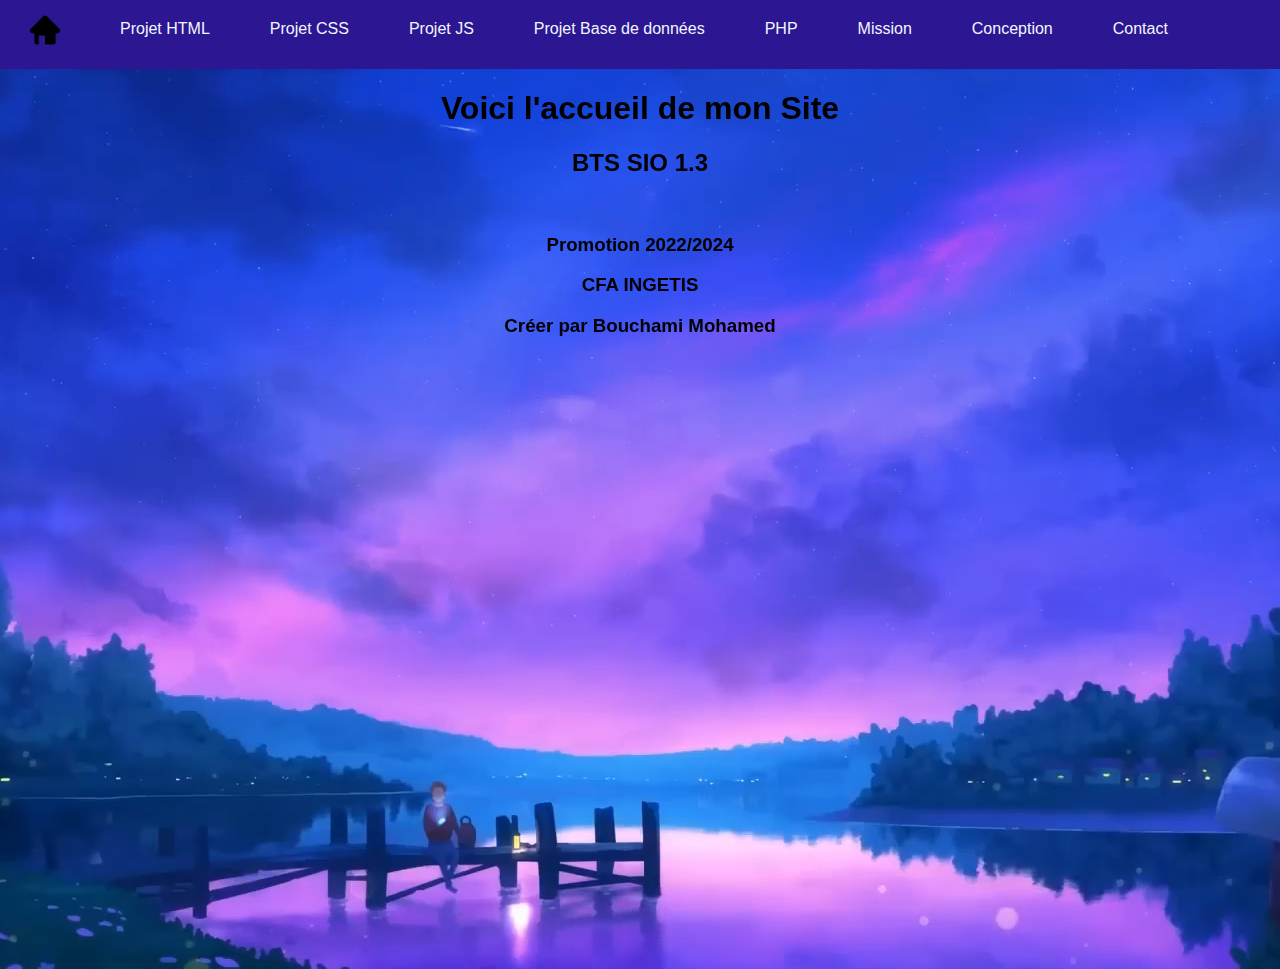
<file: index.html>
<!DOCTYPE html>
<html>
    <head>
        <title>Menu responsive déroulant HTML / CSS </title>
        <meta charset="utf-8">
        <meta name="viewport" content="width=device-width, initial-scale=1">
        <link rel="stylesheet" href="menu-deroulant-responsive.css">
    </head>
    <body>
        <nav>
            <ul>
            <li class="home"><a href="index.html" target="f2"><img src="maison.png" height="30px"></a></li>
            <label for="menu-mobile" class="menu-mobile">Menu</label>
            <input type="checkbox" id="menu-mobile" role="button">
                <li class="menu-html"><a href="#">Projet HTML</a>
                <ul class="submenu">
                    <li><a href="formulaire.html">Formulaire</a></li>
                    <li><a href="position.html">Position</a></li>
                    <li><a href="tuto.html">Tuto Html</a></li>
                    <li><a href="tuto2.html">Tuto CSS</a></li>
                    <li><a href="tableau1.html">Tableau 1</a></li>
                    <li><a href="tableau2.html">Tableau 2</a></li>
                </ul>
                </li>
                <li class="menu-css"><a href="#">Projet CSS</a>
                    <ul class="submenu">
                        <li><a href="projet1.html">Boite</a></li>
                        <li><a href="projet2.html">Menu avec des boutons</a></li>
                        <li><a href="site3.html">Projet div</a></li>
                        <li><a href="tp2/tp2.html">Projet div 2</a></li>
                        <li><a href="menu1.html">Rubrique</a></li>
                        <li><a href="sousmenu.html">Sous Menu</a></li>
                    </ul>
                </li>
                <li class="menu-js"><a href="#">Projet JS</a>
                    <ul class="submenu">
                        <li><a href="TP1.html">4 Exercices Simples en JAVASCRIPT</a></li>
                        <li><a href="tp2.html">Calculatrice en JS</a></li>
                        <li><a href="tp3.html">Relevé de note</a></li>
                        <li><a href="tp4.html">TP 4 Boutons</a></li>
                    </ul>
                </li>
                <li class="menu-js"><a href="#">Projet Base de données</a>
                    <ul class="submenu">
                        <li><a href="buttonbases.html">Projet Location</a></li>
                        <li><a href="rh.html">Projet  RH</a></li>
                        <li><a href="pays.html">Projet  Pays</a></li>
                        <li><a href="gestion.html">Projet  Gestion des Commandes</a></li>
                        <li><a href="exercice.html">Exercices Jointure </a></li>
                    </ul>
                </li>
                 <li class="menu-js"><a href="http://momophp.infinityfreeapp.com/">PHP</a>
                </li>
                <li class="menu-js"><a href="#">Mission</a>
                    <ul class="submenu">
                        <li><a href="cvmb.html">Cv</a></li>
                        <li><a href="#">Facture</a></li>
                        <li><a href="certif.html">Certification</a></li>
                        <li><a onclick="window.location.href='cmd.pdf'">CMD</a></li>
                    </ul>
                </li>
                <li class="menu-js"><a href="#"> Conception </a>
                    <ul class="submenu">
                        <li><a href="ville.html">MCD Agence immobilières</a></li>
                        <li><a href="livre.html">Bibliothèque emprunt</a></li>
                        <li><a href="piece.html">Achat Pièce</a></li>
                    </ul>
                </li>
                <li class="menu-js"><a href="#">Contact</a>
                    <ul class="submenu">
                        <li><a href="contact.html">Pour me contacter</a></li>
                        <li><a href="contact2.html">Mes COORDONNÉES</a></li>
                    </ul>
                </li>
                    
            </ul>
         </nav>
        <div class="bloc">
            <center>
                <h1>Voici l'accueil de mon Site</h1>
                <h2>BTS SIO 1.3</h2>
        
                <br>
                
                <h3>Promotion 2022/2024</h3>
                <h3> CFA INGETIS </h3>
                <h3>Créer par Bouchami Mohamed </h3>
        
                <br>
            </center>
            <video autoplay="autoplay" muted="" loop="infinite" src="video.mp4"></video>
        </div>
    </body>
</html>
</file>
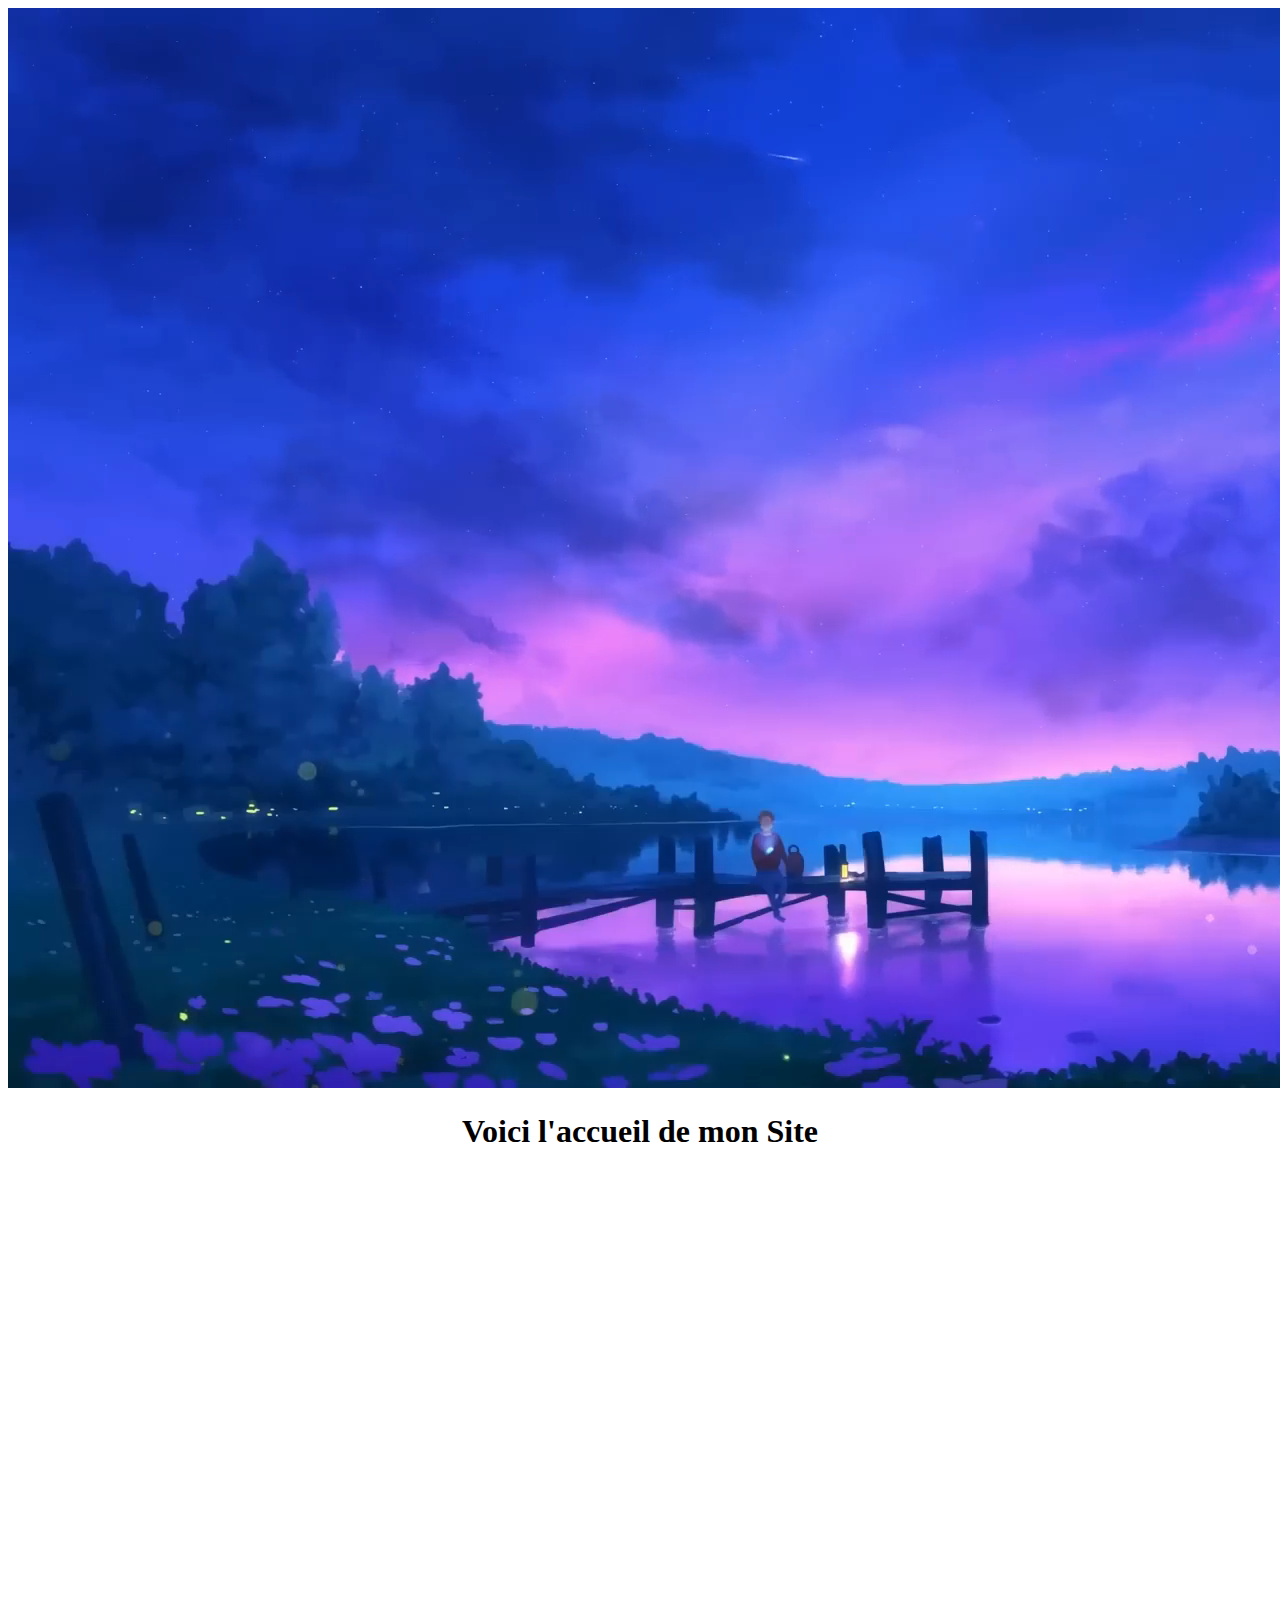
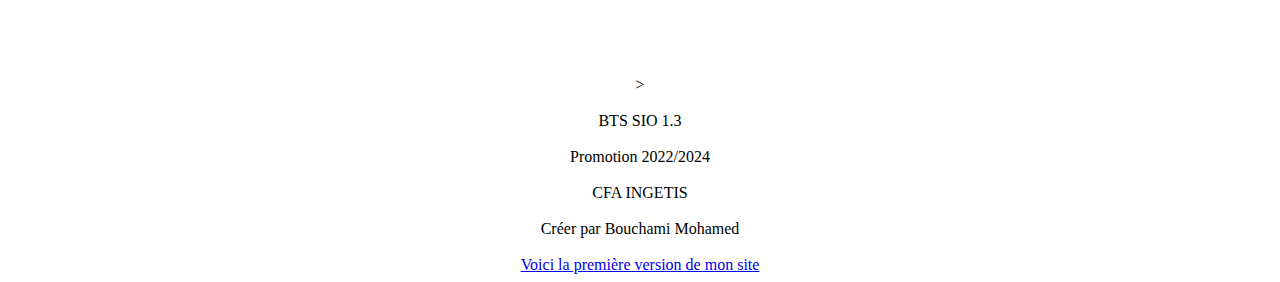
<file: acceuil.html>
<!DOCTYPE html>
<html >
<head>
	<meta charset="utf-8">
	<meta name="viewport" content="width=device-width, initial-scale=1">
	<title>Accueil</title>
</head>
<body>
	 <video autoplay="autoplay" muted="" loop="infinite" src="video.mp4"></video>
	<center>
		<h1>Voici l'accueil de mon Site</h1><br>          

		<br>
		<center><br><br>
<br><br><br><br><br><br><br><br>
<br><br><br><br><br><br><br><br><br><br><br><br>
<br><br><br><br>><br><br>

			<span style="color:white;"></span>BTS SIO 1.3<br><br>
Promotion 2022/2024<br><br>
CFA INGETIS<br><br>
Créer par Bouchami Mohamed <br><br>
<a href="https://momobcm.github.io/Mohamed-Bouchami-Site-/" target="_blank">Voici la première version de mon site</a></span>

</body>
</html>
</file>
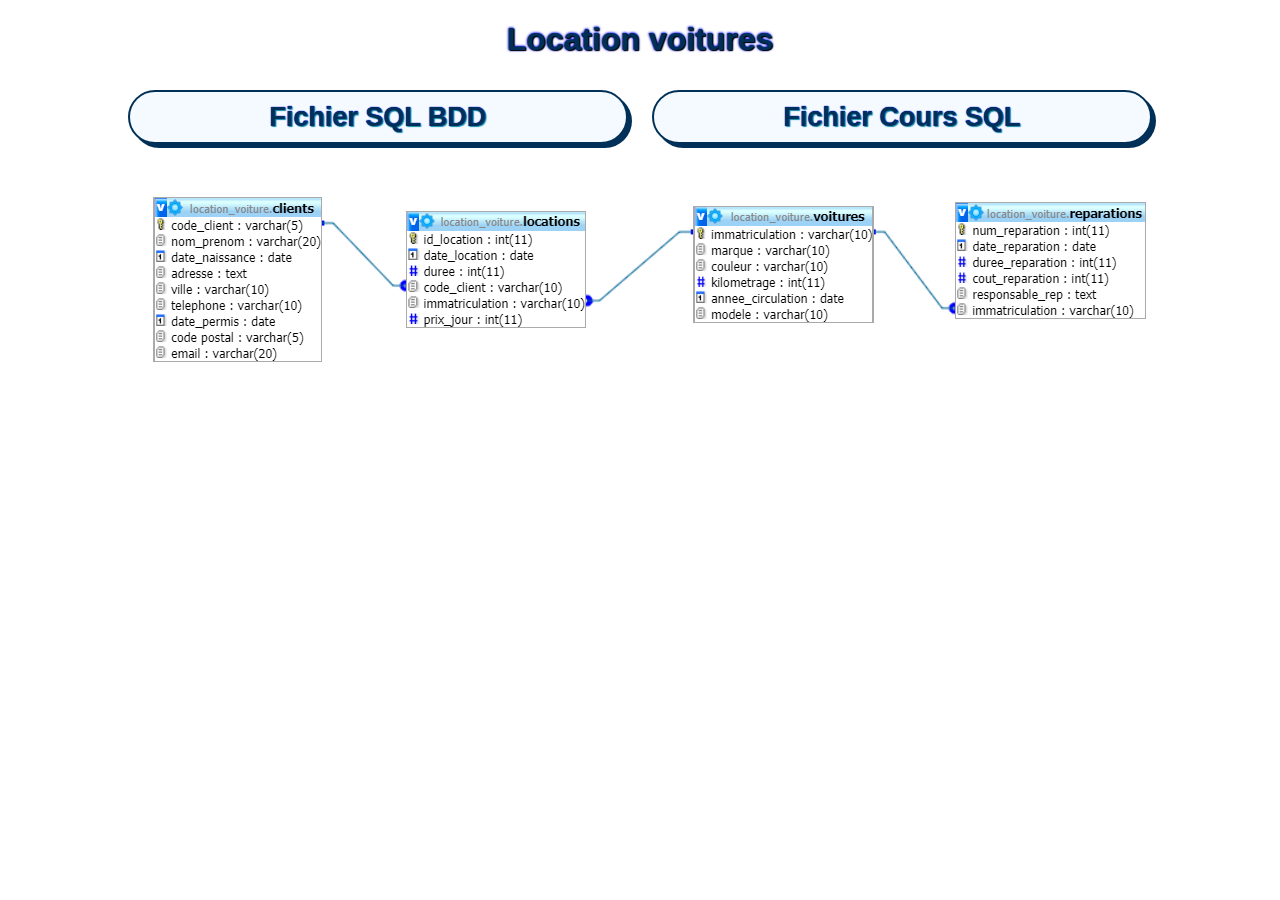
<file: buttonbases.html>
<!DOCTYPE html>
<html>
<head>
	<meta charset="utf-8">
	<meta name="viewport" content="width=device-width, initial-scale=1">
	<title></title>
    <link rel="stylesheet" type="text/css" href="tp4.css">


</head>
<body>

    <div class="container">
        <center>
            <h1> Location voitures</h1>
	<button onclick="window.location.href='location_voiture.SQL'">Fichier SQL BDD</button>
    <button onclick="window.location.href='bases.rtf'">Fichier Cours SQL</button>
    <img src="voiture.PNG">
</center>

</div>

</body>
</html>
</file>
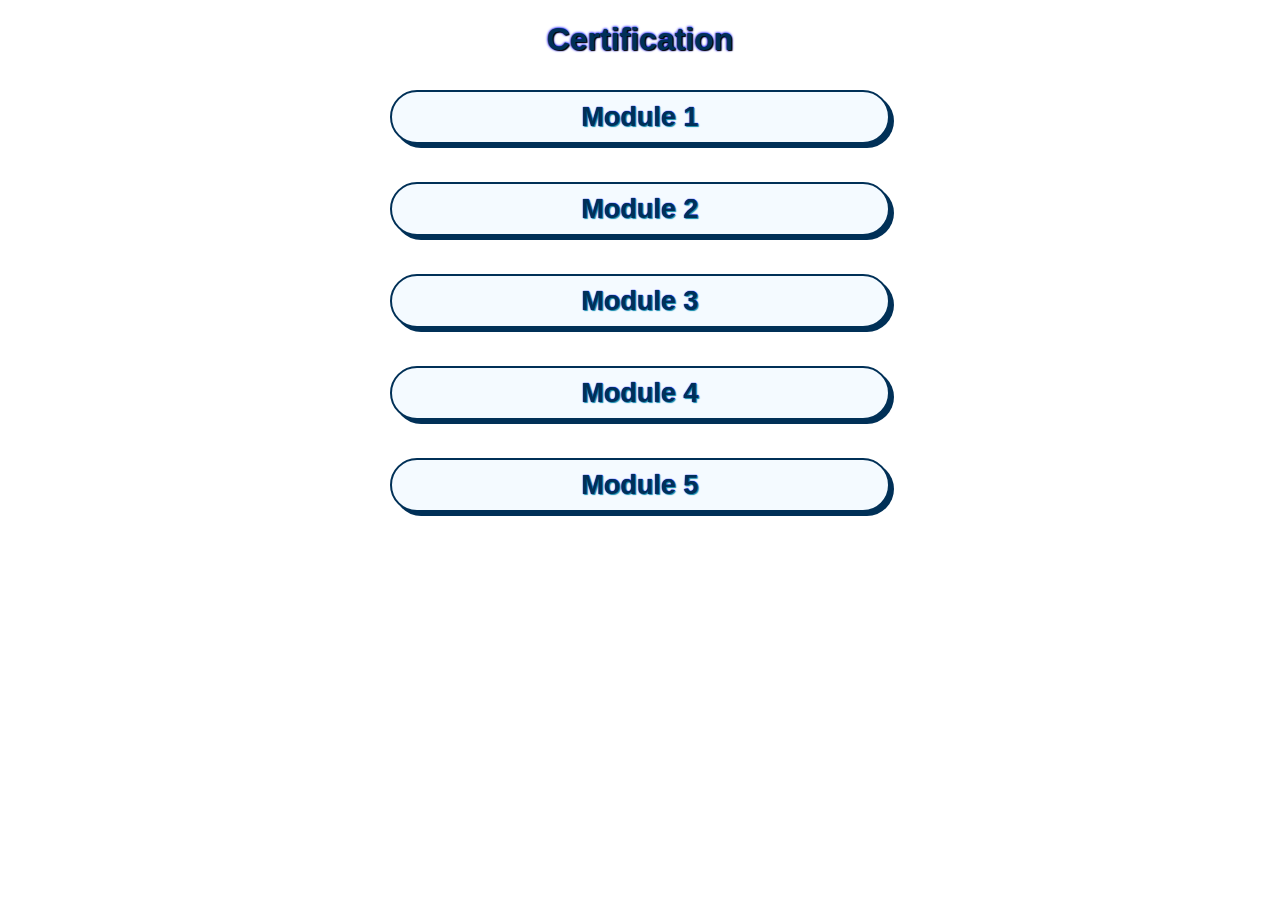
<file: certif.html>
<!DOCTYPE html>
<html>
<head>
	<meta charset="utf-8">
	<meta name="viewport" content="width=device-width, initial-scale=1">
	<title>Certification</title>
    <link rel="stylesheet" type="text/css" href="tp4.css">


</head>
<body>

    <div class="container">
        <center>
            <h1> Certification</h1>
<button onclick="window.location.href='Certificat_M1.pdf'">Module 1</button><br><br>
<button onclick="window.location.href='Certificat_M2.pdf'">Module 2</button><br><br>
<button onclick="window.location.href='Certificat_M3.pdf'">Module 3</button><br><br>
<button onclick="window.location.href='Certificat_M4.pdf'">Module 4</button><br><br>
<button onclick="window.location.href='Certificat_M5.pdf'">Module 5</button><br><br>

</center>

</div>

</body>
</html>
</file>
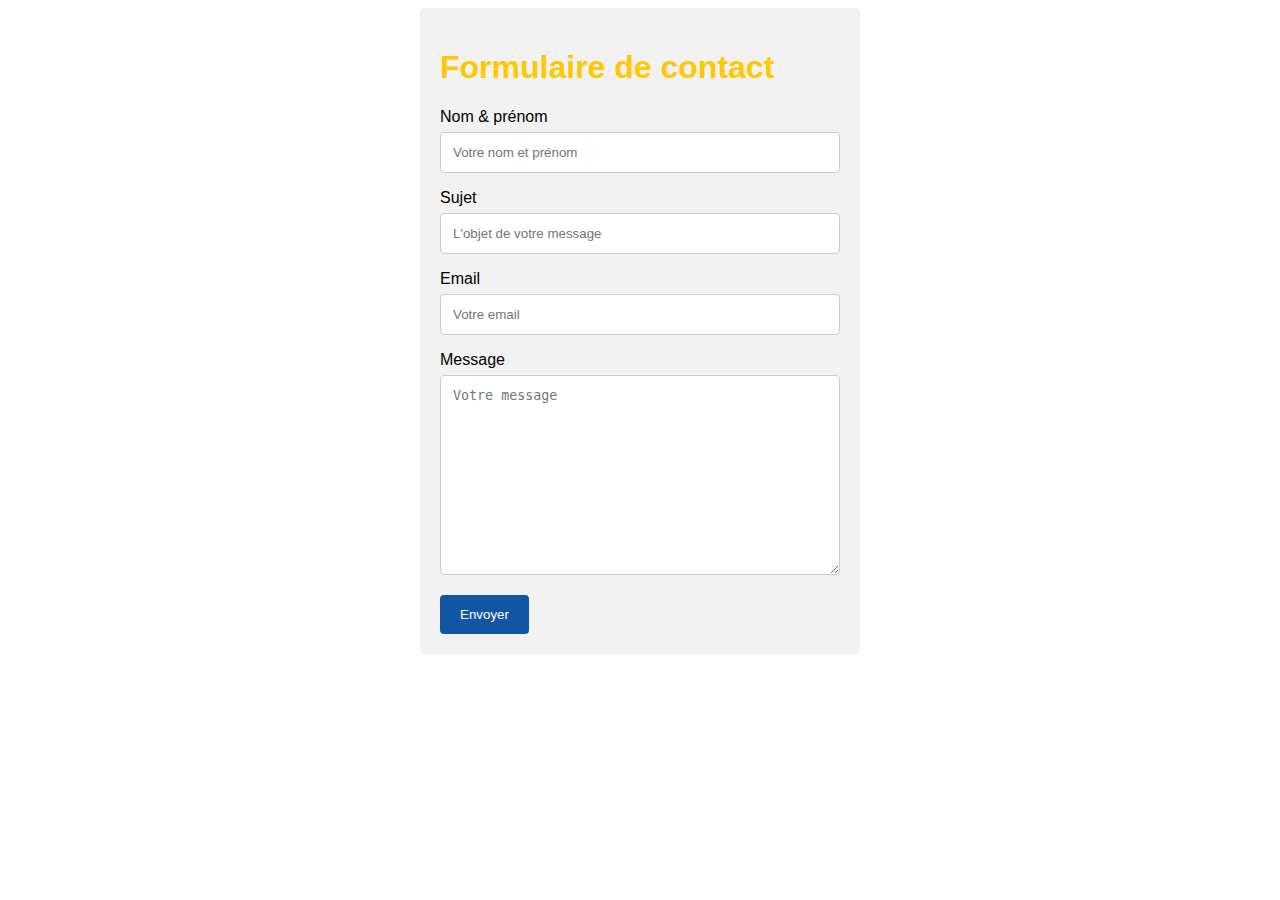
<file: contact.html>
<!DOCTYPE html>
<html >
<head>
	<meta charset="utf-8">
	<meta name="viewport" content="width=device-width, initial-scale=1">
    <link rel="stylesheet" href="contact.css">
	<title>Pour me contacter</title>
</head>
<body>
	<div class="container">
		<h1>Formulaire de contact</h1>
		<form action="/action_page.php">
		  <label for="fname">Nom & prénom</label>
		  <input type="text" id="fname" name="firstname" placeholder="Votre nom et prénom">
	  
		  <label for="sujet">Sujet</label>
		  <input type="text" id="sujet" name="sujet" placeholder="L'objet de votre message">
	  
		  <label for="emailAddress">Email</label>
		  <input id="emailAddress" type="email" name="email" placeholder="Votre email">
	  
	  
		  <label for="subject">Message</label>
		  <textarea id="subject" name="subject" placeholder="Votre message" style="height:200px"></textarea>
	  
		  <input type="submit" value="Envoyer">
		</form>
	  </div>

</body>
</html>
</file>
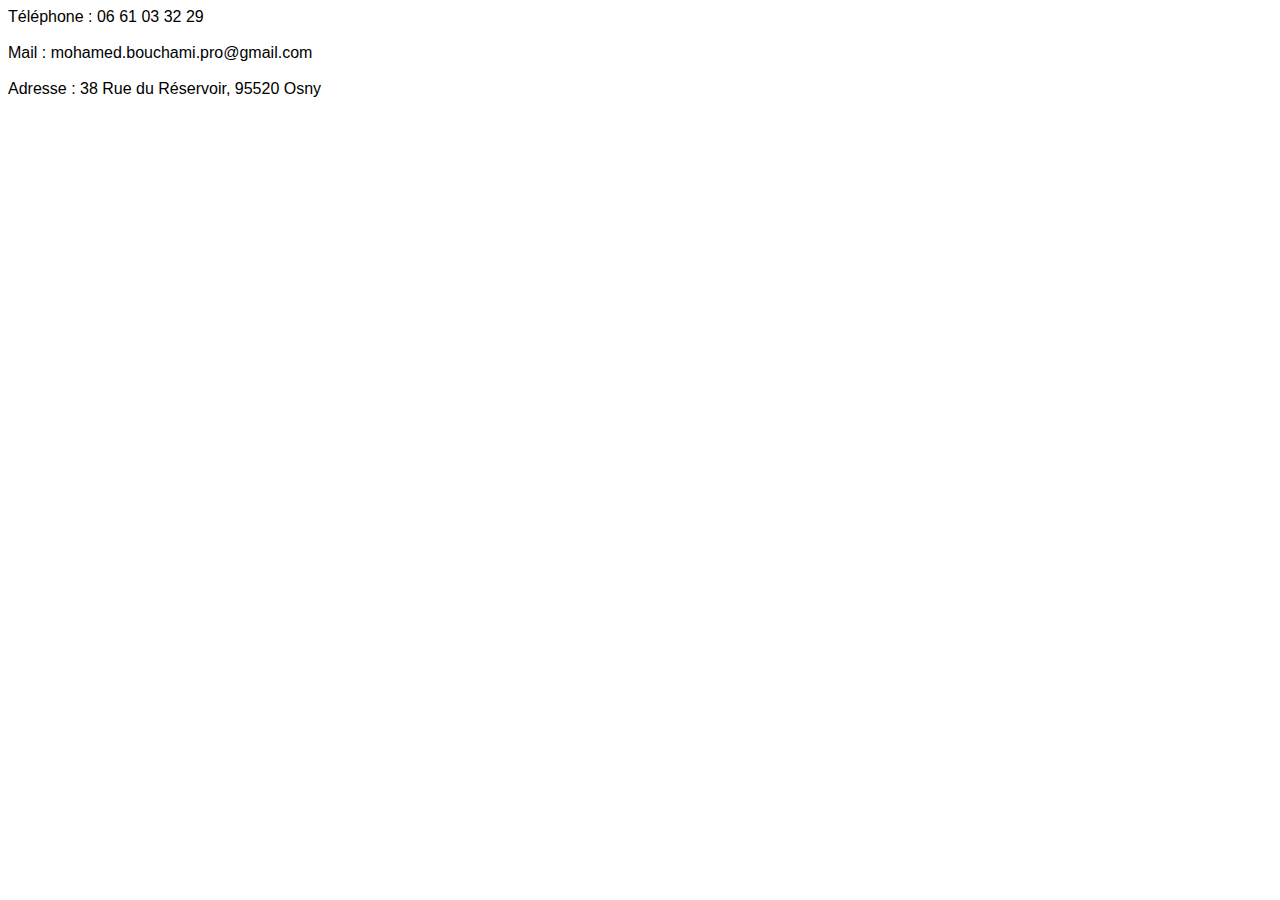
<file: contact2.html>
<!DOCTYPE html>
<html >
<head>
	<meta charset="utf-8">
	<meta name="viewport" content="width=device-width, initial-scale=1">
    <link rel="stylesheet" href="contact.css">
	<title>Pour me contacter</title>
</head>
<body>
Téléphone : 06 61 03 32 29 <br><br>
Mail : mohamed.bouchami.pro@gmail.com<br><br>
Adresse : 38 Rue du Réservoir, 95520 Osny<br><br>

</body>
</html>
</file>
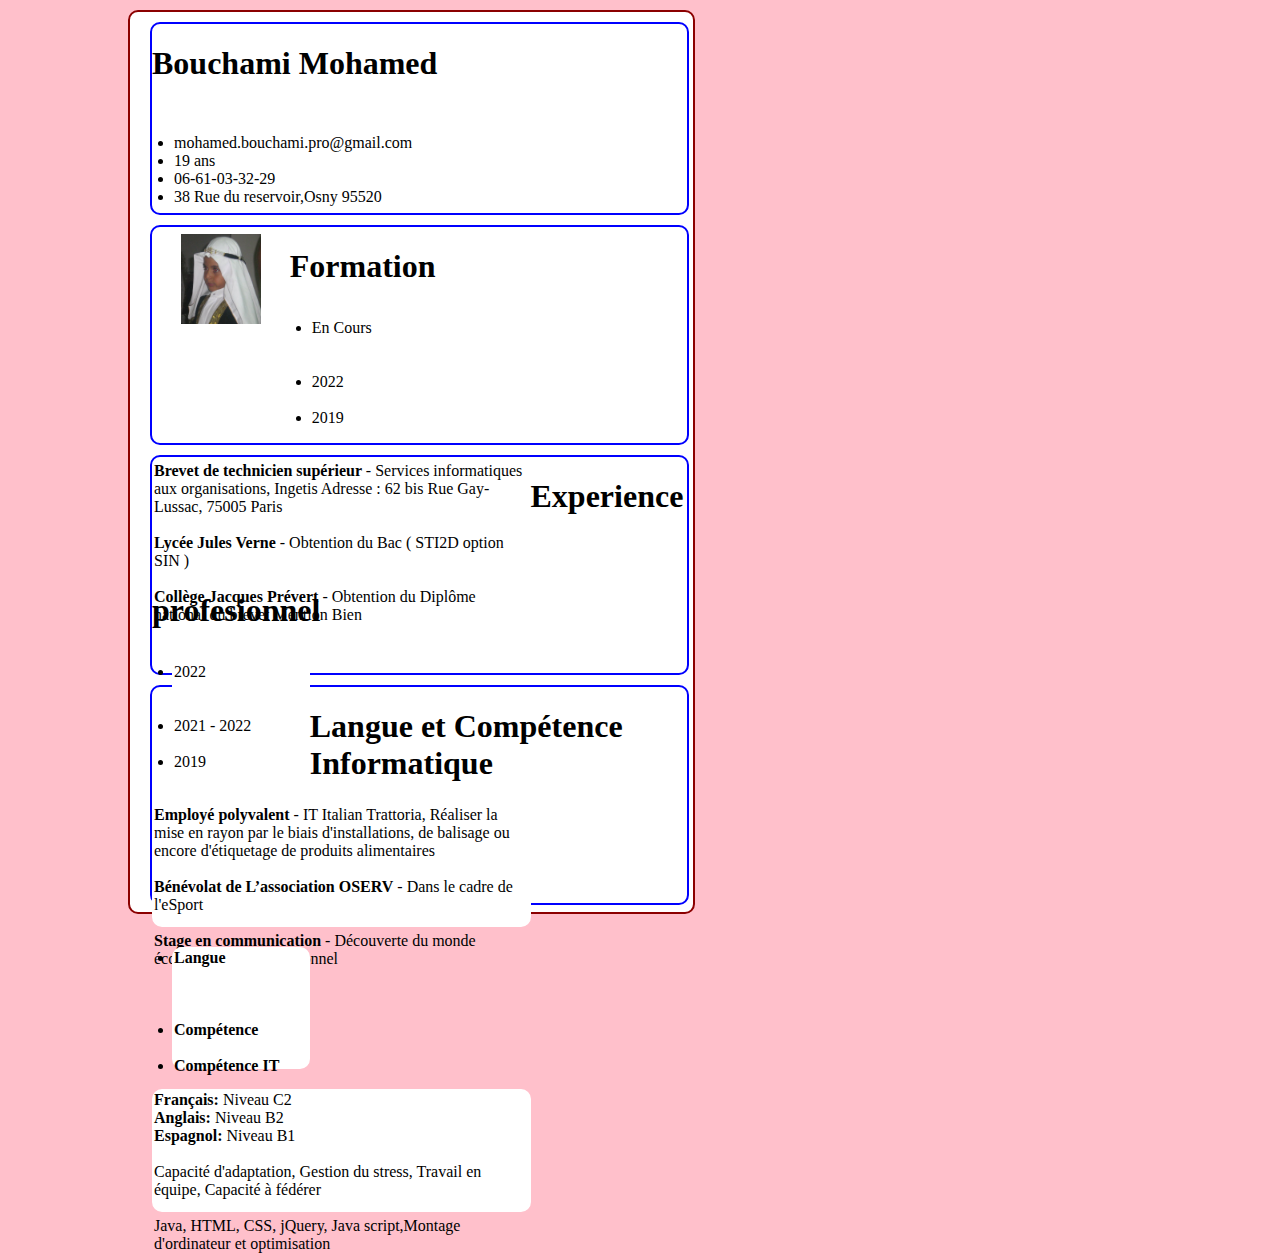
<file: cvmb.html>
<!DOCTYPE html>
<html>
<head>
	<meta charset="utf-8">
	<meta name="viewport" content="width=device-width, initial-scale=1">
	<title>cv</title>
	<link rel="stylesheet" type="text/css" href="style_cv.css">
</head>
<body>

<div class="a1">

	<div class="a2">
		<h1> Bouchami Mohamed </h1>
		<div class="a22">
			<br>
			<li>mohamed.bouchami.pro@gmail.com</li>
			<li>19 ans </li>
			<li>06-61-03-32-29</li>
			<li>38 Rue du reservoir,Osny 95520</li>

		</div>
		<div class="a222">
			<center> <img src="momo.jpg" width="80px" height="90px">

		</div>
		
	</div>

	<div class="a3">
		<h1> Formation </h1>
		<div class="a33">

			<li>En Cours</li>
			<br><br>
			<li>2022 </li>
			<br>
			<li>2019</li>

		</div>
		<div class="a333">
			<strong>Brevet de technicien supérieur </strong>- Services informatiques aux organisations, Ingetis Adresse : 62 bis Rue Gay-Lussac, 75005 Paris <br><br>
			<strong>Lycée Jules Verne</strong> -
			 Obtention du Bac ( STI2D option SIN )<br><br>
			 <strong>Collège Jacques Prévert</strong> -
			  Obtention du Diplôme national du brevet Mention Bien


		</div>
		
	</div>

	<div class="a4">
		<h1> Experience profesionnel </h1>
		<div class="a44">

			<li>2022</li>
			<br><br>
			<li>2021 - 2022 </li>
			<br>
			<li>2019</li>

		</div>
		<div class="a444">
			<strong>Employé polyvalent </strong>-  IT Italian Trattoria, Réaliser la mise en rayon par le biais d'installations, de balisage ou encore d'étiquetage de produits alimentaires <br><br>
			<strong>Bénévolat de L’association OSERV</strong> -
			 Dans le cadre de l'eSport<br><br>
			 <strong>Stage en communication</strong> -
			  Découverte du monde économique et professionnel


		</div>
		
	</div>

	<div class="a5">
		<h1> Langue et Compétence Informatique </h1>
		<div class="a55">

			<strong><li>Langue</li>
			<br><br><br>
			<li>Compétence </li>
			<br>
			<li>Compétence IT</li></strong>

		</div>
		<div class="a555">
			<strong>Français:</strong> Niveau C2<br>
			<strong>Anglais:</strong> Niveau B2<br>
			<strong>Espagnol:</strong> Niveau B1

			<br><br>
			Capacité d'adaptation, Gestion du stress, Travail en équipe, Capacité à fédérer
			<br><br>
			 Java, HTML, CSS, jQuery, Java script,Montage d'ordinateur et optimisation



		</div>
		
	</div>

</div>

</body>
</html>
</file>
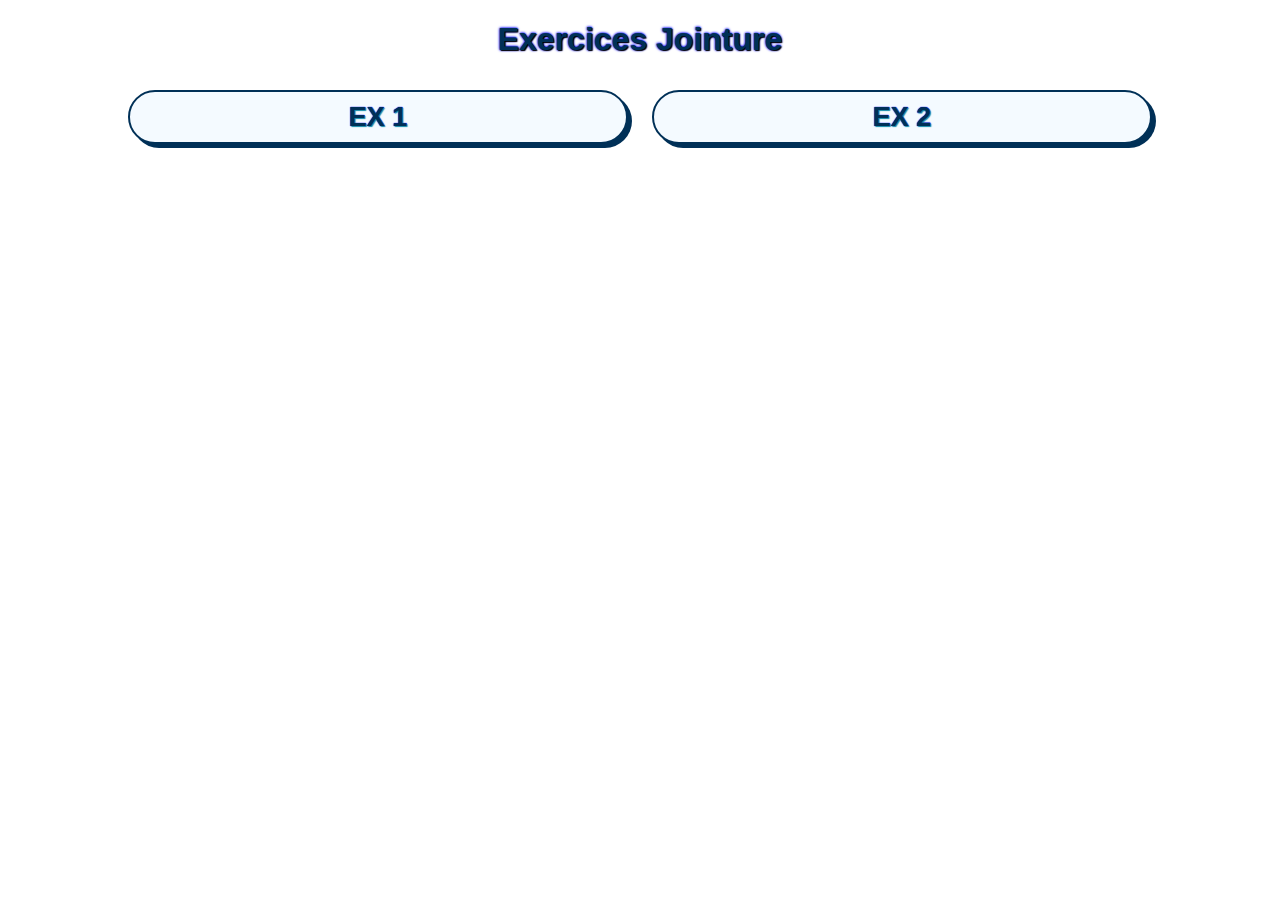
<file: exercice.html>
<!DOCTYPE html>
<html>
<head>
	<meta charset="utf-8">
	<meta name="viewport" content="width=device-width, initial-scale=1">
	<title></title>
    <link rel="stylesheet" type="text/css" href="tp4.css">


</head>
<body>

    <div class="container">
        <center>
            <h1> Exercices Jointure</h1>
	<button onclick="window.location.href='ex1.pdf'">EX 1</button>
    <button onclick="window.location.href='ex2.rtf'">EX 2</button>
</center>

</div>

</body>
</html>
</file>
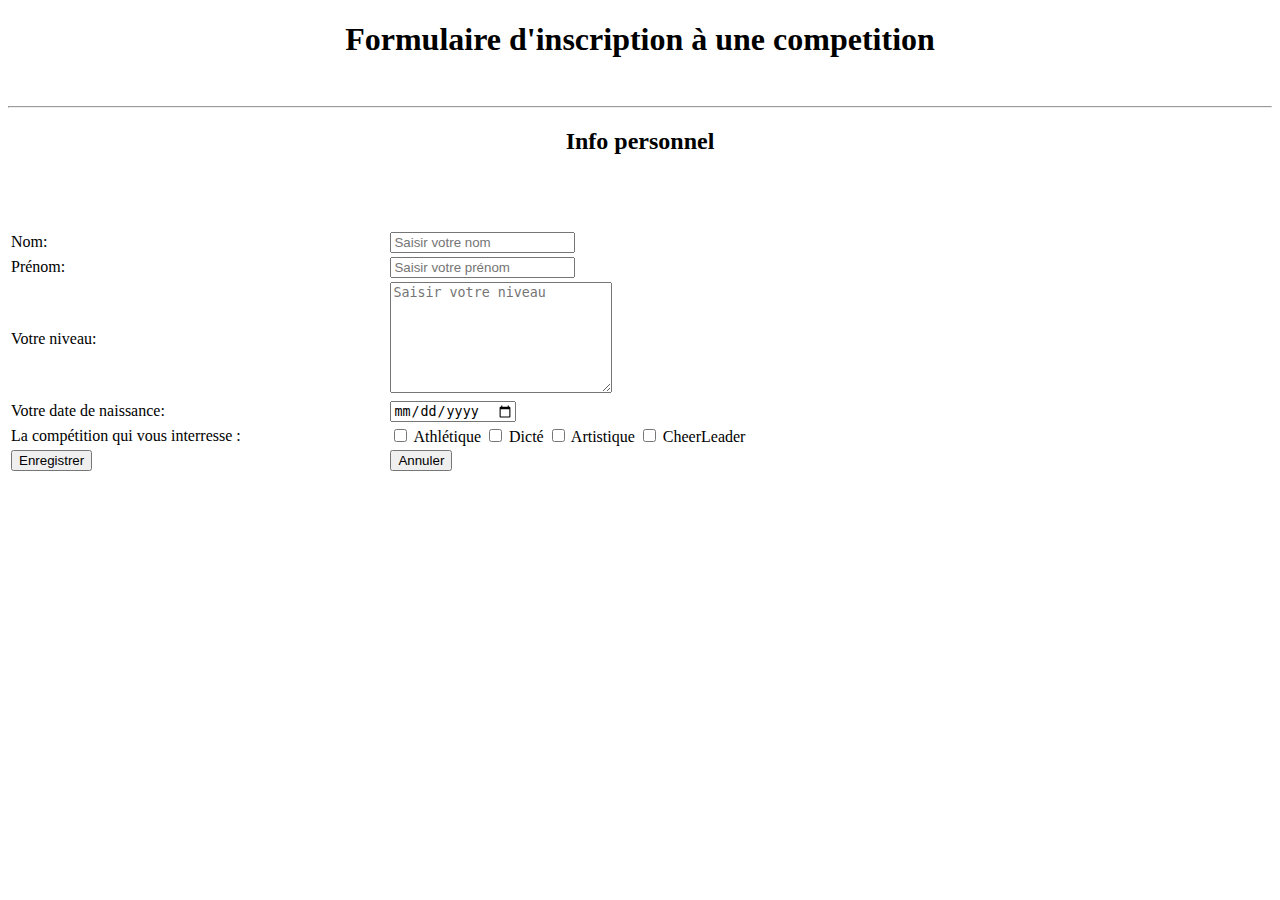
<file: formulaire.html>
<!DOCTYPE html>
<html>
<head>
	<meta charset="utf-8">
	<meta name="viewport" content="width=device-width, initial-scale=1">
	<title>Site2</title>
</head>
<body>

	<form>

<center><h1>Formulaire d'inscription à une competition</h1><br>
<hr>
<h2>Info personnel</h2><br><br><br>

<table border="0"
width="100%">

<tr> <td><label>Nom: </label></td> <td><input type="text" name="t1" placeholder="Saisir votre nom"></td> </tr>

<tr> <td width="30%"><label>Prénom: </label></td> <td><input type="text" name="t1" placeholder="Saisir votre prénom"></td> </tr>

<tr> <td width="30%"><label>Votre niveau:</label></td> <td><textarea cols="25" rows="7" placeholder="Saisir votre niveau"></textarea></td> </tr>

<tr> <td width="30%"><label>Votre date de naissance:</label></td> <td><input type="date"name="d1"></td> </tr>

<tr> <td width="30%"><label>La compétition qui vous interresse : </label></td> <td>
<input type="checkbox" name="c1"> Athlétique 
<input type="checkbox" name="c2"> Dicté 
<input type="checkbox" name="c3"> Artistique 
<input type="checkbox" name="c4"> CheerLeader</td> </tr>

<tr> <td width="30%"><input type="button" name="b1" value="Enregistrer"></td> <td><input type="button" name="b2" value="Annuler"></td> </tr>

</table>

</form>

</body>
</html>
</file>
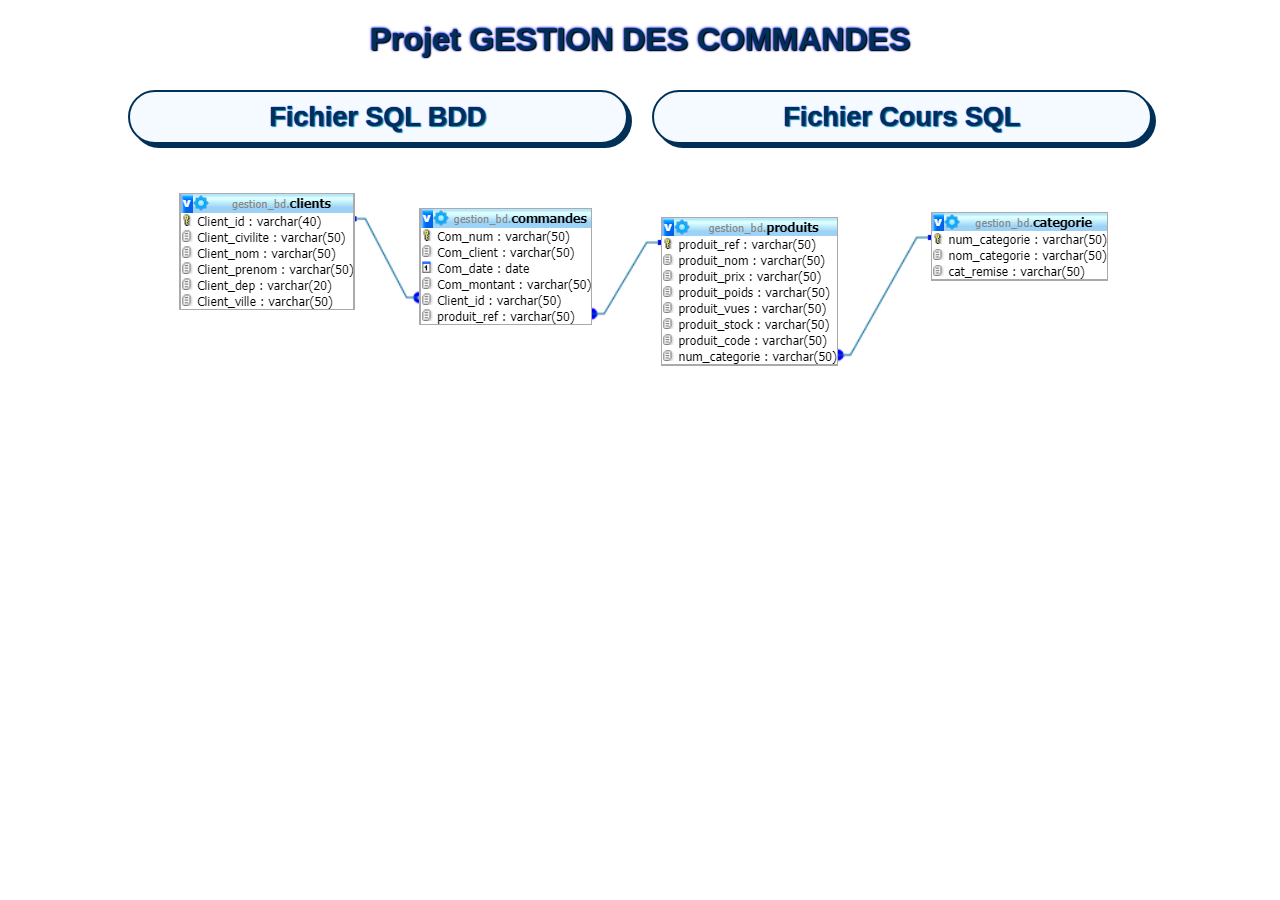
<file: gestion.html>
<!DOCTYPE html>
<html>
<head>
	<meta charset="utf-8">
	<meta name="viewport" content="width=device-width, initial-scale=1">
	<title></title>
    <link rel="stylesheet" type="text/css" href="tp4.css">


</head>
<body>

    <div class="container">
        <center>
            <h1> Projet GESTION DES COMMANDES</h1>
	<button onclick="window.location.href='gestionsql.rtf'">Fichier SQL BDD</button>
    <button onclick="window.location.href='gestioncours.rtf'">Fichier Cours SQL</button>
    <img src="gestion.PNG">
</center>

</div>

</body>
</html>
</file>
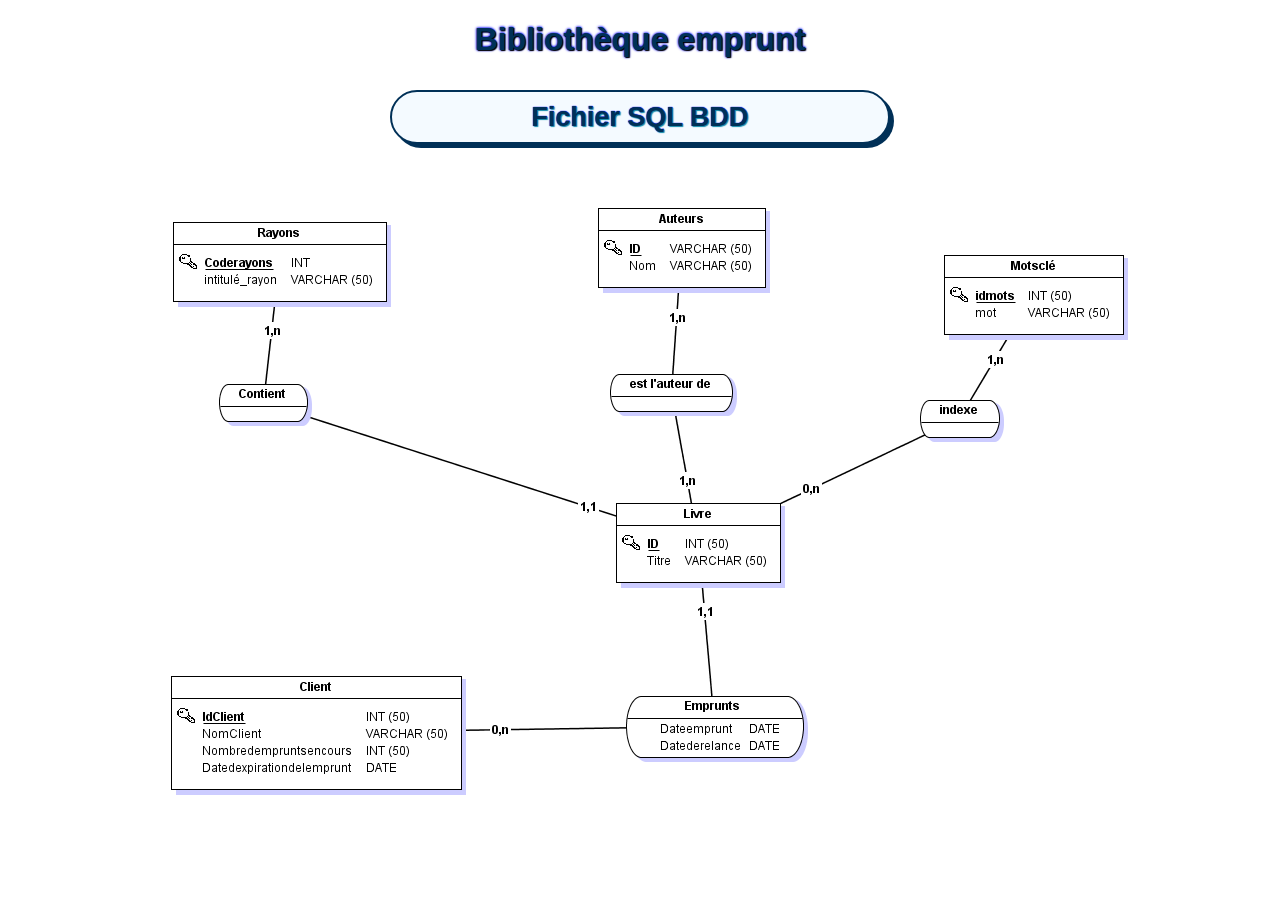
<file: livre.html>
<!DOCTYPE html>
<html>
<head>
	<meta charset="utf-8">
	<meta name="viewport" content="width=device-width, initial-scale=1">
	<title></title>
    <link rel="stylesheet" type="text/css" href="tp4.css">


</head>
<body>

    <div class="container">
        <center>
            <h1> Bibliothèque emprunt</h1>
	<button onclick="window.location.href='livre.rtf'">Fichier SQL BDD</button><br><br>
    <img src="livre.PNG">
</center>

</div>

</body>
</html>
</file>
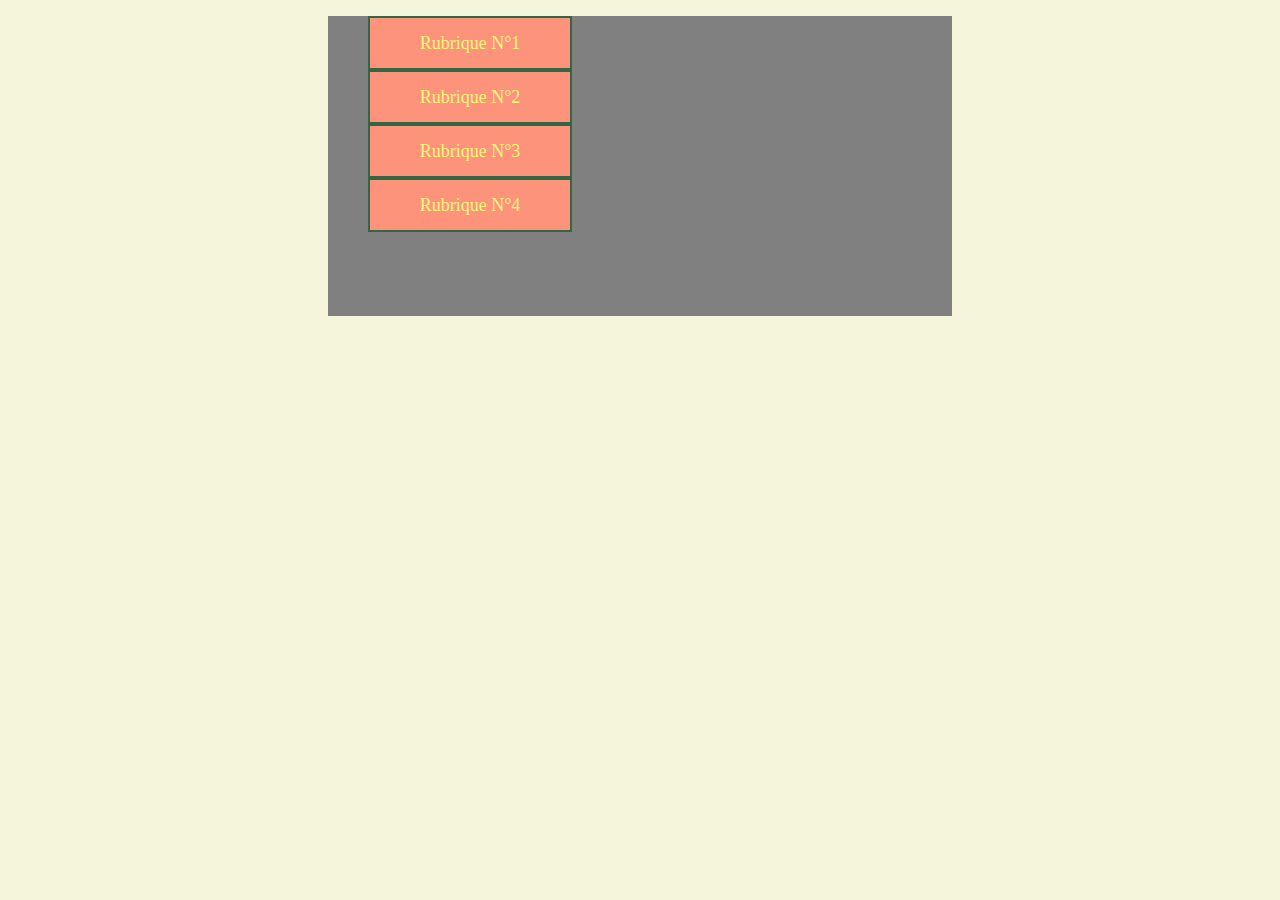
<file: menu1.html>
<!DOCTYPE html>
<html>
<head>
	<meta charset="utf-8">
	<meta name="viewport" content="width=device-width, initial-scale=1">
	<title></title>
	<link rel="stylesheet" type="text/css" href="style_menu.css">
</head>
<body>
	<div>
		<ul>

			<li>Rubrique N°1 </li>
			<li>Rubrique N°2 </li>
			<li>Rubrique N°3 </li>
			<li>Rubrique N°4 </li>

		</ul>
	</div>

</body>
</html>
</file>
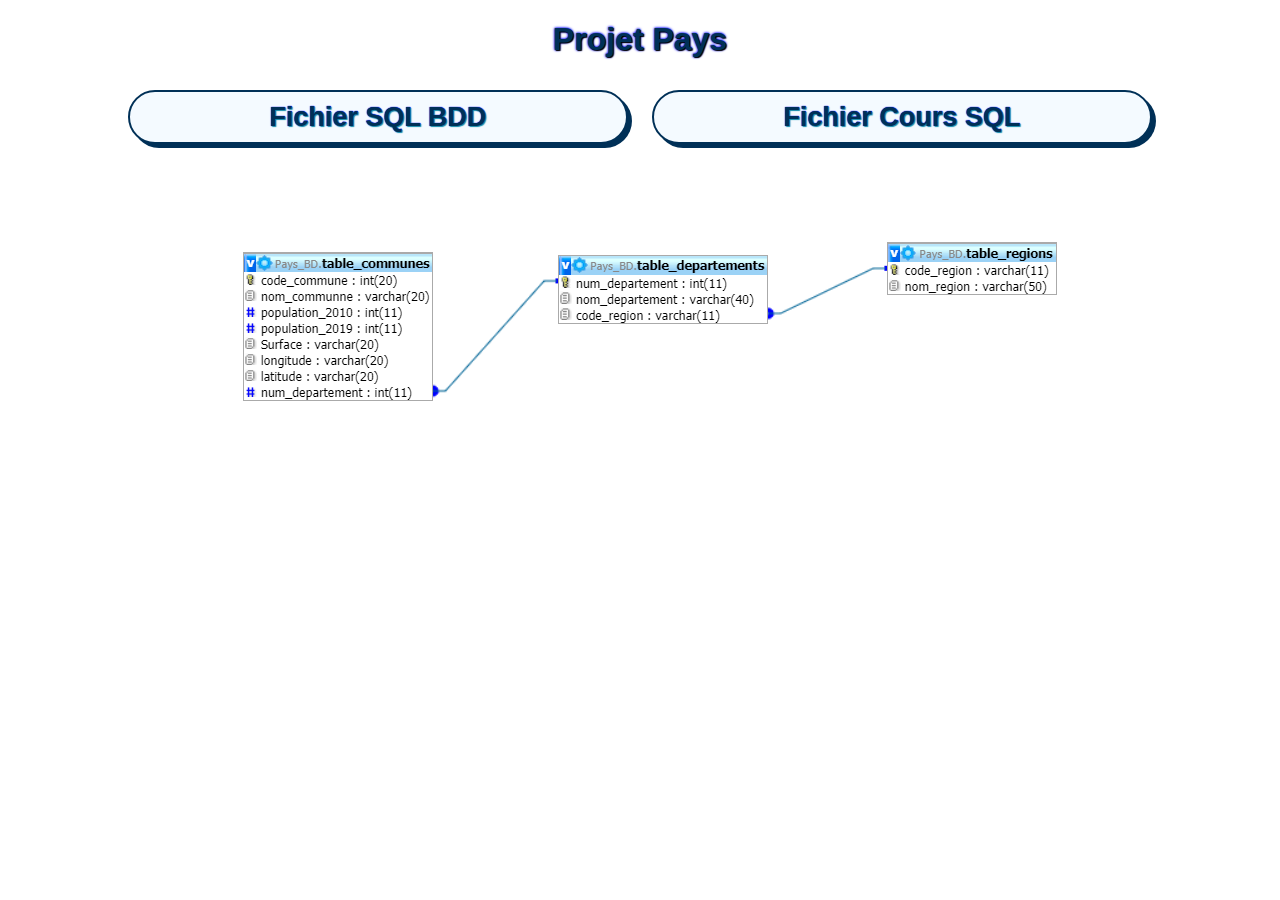
<file: pays.html>
<!DOCTYPE html>
<html>
<head>
	<meta charset="utf-8">
	<meta name="viewport" content="width=device-width, initial-scale=1">
	<title></title>
    <link rel="stylesheet" type="text/css" href="tp4.css">


</head>
<body>

    <div class="container">
        <center>
            <h1> Projet Pays</h1>
	<button onclick="window.location.href='sqlpays.rtf'">Fichier SQL BDD</button>
    <button onclick="window.location.href='pays_bd.rtf'">Fichier Cours SQL</button>
    <img src="paysbd.PNG">
</center>

</div>

</body>
</html>
</file>
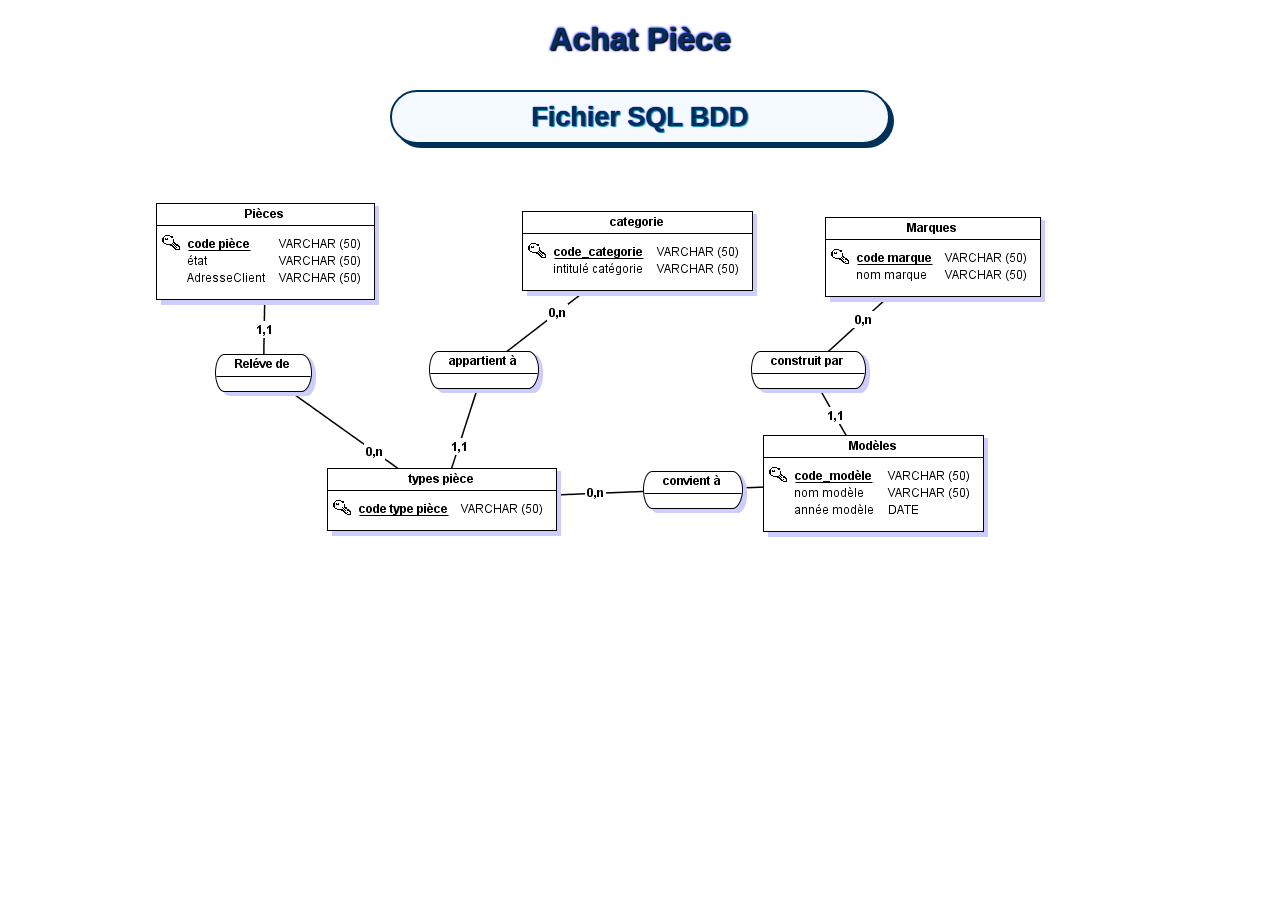
<file: piece.html>
<!DOCTYPE html>
<html>
<head>
	<meta charset="utf-8">
	<meta name="viewport" content="width=device-width, initial-scale=1">
	<title></title>
    <link rel="stylesheet" type="text/css" href="tp4.css">


</head>
<body>

    <div class="container">
        <center>
            <h1> Achat Pièce</h1>
	<button onclick="window.location.href='piece.rtf'">Fichier SQL BDD</button><br><br>
    <img src="piece.PNG">
</center>

</div>

</body>
</html>
</file>
<file: menu-deroulant-responsive.css>
.bloc{
    position: relative;
    height: 100vh;
    width: 100%;
    overflow: hidden;
}
.bloc video{
    position: absolute;
    min-width: 100%;
    min-height: 100%;
    top: 50%;
    left: 50%;
    z-index: -100;
    transform: translate(-50%,-50%);
}



body{
    font-family: Verdana, Calibri, sans-serif;
    margin: 0px;
    padding: 0px;
}

nav > ul{
    margin: 0px;
    padding: 0px;
}

nav li{
    list-style-type: none;
}

nav > ul > li{
    float: left;
}

.submenu{
    display: none;
}

nav input[type=checkbox]{
    display: none;
}

@media screen and (max-width: 680px){
    .menu-mobile {
        display: block;
        color: #fff;
        background-color: RGBa(29, 197, 151, 0.97);
        text-align: center;
        padding: 12px 0;
    }
    nav ul{
        display: none;
    }
    nav ul li, nav ul li a {
        width: 100%;
        text-align: center;
    }
    nav ul li a, nav ul li:hover a{
        padding: 10px 0px 10px 0px;
    }
    nav li:hover .submenu{
        display: block;
        position: static;
    }
}

.menu-mobile{
    display: none;
}

nav{
    width: 100%;
    background-color: rgb(45, 22, 146);
}

nav > ul > li{
    float: left;
    position: relative;
}

nav > ul::after{
    content: "";
    display: table;
    clear: both;
}

nav a{
    display: inline-block;
    text-decoration: none;
}

nav > ul > li > a{
    padding: 20px 30px;
    color: aliceblue;
}

nav li:hover .submenu{
    display: inline-block;
    position: absolute;
    top: 100%;
    left: 0px;
    padding: 0px;
    z-index: 100000;
}

.submenu li{
    border-bottom: 1px solid #CCC;
}

.submenu li a{
    padding: 15px 30px;
    font-size: 13px;
    color: blueviolet;
    width: 270px;
}

.menu-html:hover{
    border-top: 5px solid   #e44d26;
    background-color: RGBa(228, 77, 38, 0.15);
}

.menu-css:hover{
    border-top: 5px solid #0070bb;
    background-color: RGBa(000, 112, 192, 0.15);;
}

.menu-js:hover{
    border-top: 5px solid #f1dc4f;
    background-color: RGBa(241, 211, 79, 0.15);;
}

.menu-contact:hover{
    border-top: 5px solid #BBB;
    background-color: RGBa(220, 220, 220, 0.15);;
}

nav > ul > li:hover a{
    padding: 15px 30px 20px 30px;
}

.menu-html .submenu{
    background-color: RGBa(230, 100, 40);
}

.menu-css .submenu{
    background-color: RGBa(000, 160, 240);
}

.menu-js .submenu{
    background-color: RGBa(251, 216, 99);
}

.submenu li:hover a{
    color: #EEE;
    font-weight: bold;
}

.menu-html .submenu li:hover{
    background-color: RGB(210, 77, 60);
}

.menu-css .submenu li:hover{
    background-color: RGB(000, 115, 200);
}

.menu-js .submenu li:hover{
    background-color: RGB(200, 165, 75);
}
</file>
<file: tp4.css>
h1{
    font-family: Verdana, Geneva, Tahoma, sans-serif;
    color: #003057;
    text-shadow: 1px 1px 1px black, 0 0 3px blue, 0 0 2px blue;
}
button {
  background-color: #F4FAFF;
  border: 2px solid #003057;
  border-radius: 30px;
  box-shadow: #003057 4px 4px 0 0;
  color: #003057;
  cursor: pointer;
  display: inline-block;
  font-weight: 600;
  font-size: 27px;
  padding: 0 18px;
  line-height: 50px;
  font-family: Verdana, Geneva, Tahoma, sans-serif;
  text-align: center;
  text-decoration: none;
  text-shadow: 1px 1px 1px #158EA9, 0 0 1px blue, 0 0 1px blue;
  user-select: none;
  transition: 0.1s;
  width: 400px;
  margin: 10px;
  
}


button:hover {
    background-color: #BAE0FF;
    transform: translate(4px, 4px);
    box-shadow: none;
    transition: 0.3s;
}
#container{
    display: flex;
    justify-content: center;
    align-items: center;
    flex-direction: column;
    margin: 50px auto;
    border: 1px solid #f1f1f1;
}

@media (min-width: 770px) {
  button {
    width: 500px;
    padding: 0 30px;
  }
}
</file>
<file: contact.css>
body {font-family: Arial, Helvetica, sans-serif;
  padding: 0px;}

input[type=text], textarea, input[type=email] {
  width: 100%;
  padding: 12px;
  border: 1px solid #ccc;
  border-radius: 4px;
  box-sizing: border-box;
  margin-top: 6px;
  margin-bottom: 16px;
  margin-right: 0px;
  margin-left: 0px;
  resize: vertical;
}
label{margin-right: 0px;
  margin-left: 0px;
  width: 100%;}

input[type=submit] {
  background-color: #1255a2;
  color: white;
  padding: 12px 20px;
  border: none;
  border-radius: 4px;
  cursor: pointer;
}

input[type=submit]:hover {
  background-color: #1872D9;
}

.container {
  /* Ajouter box-sizing */
  box-sizing : border-box;
  border-radius:5px;
  background-color:#f2f2f2;
  padding:20px;
  width: 100%;
  /* redéfinition 400 + 2*20 */
  max-width: 440px;
  margin:0 auto;
}
h1  {
  color: #ffc800;
  width: 100%;
}
</file>
<file: style_cv.css>
body
{
	background: pink;
	margin-left: 10%;
	margin-right: 10%;
}

div 
{
	margin-bottom: 10px;
	margin-top: 10px;
	border-radius: 10px;
}

.a1
{
	border: 2px solid darkred;
	background-color: white;
	height:900px;
	width: 55%;
}

.a2
{
	border: 2px solid blue;
	margin-left: 20px;
	background-color: white;
	width: 95%;
	height: 21%;
}


.a3
{
	border: 2px solid blue;
	margin-left: 20px;
	background-color: white;
	width: 95%;
	height: 24%;
}


.a4
{
	border: 2px solid blue;
	margin-left: 20px;
	background-color: white;
	width: 95%;
	height: 24%;
}

.a5
{
	border: 2px solid blue;
	margin-left: 20px;
	background-color: white;
	width: 95%;
	height: 24%;
}

.a22
{
	border: 2px solid white;
	margin-left: 20px;
	background-color: white;
	width: 70%;
	height: 50%;
	float: left;
}
.a222
{
	border: 2px solid white;
	background-color: white;
	width: 25%;
	height: 50%;
	float: left;
}

.a33
{
	border: 2px solid white;
	margin-left: 20px;
	background-color: white;
	width: 25%;
	height: 55%;
	float: left;
}
.a333
{
	border: 2px solid white;
	background-color: white;
	width: 70%;
	height: 55%;
	float: left;
}
.a44
{
	border: 2px solid white;
	margin-left: 20px;
	background-color: white;
	width: 25%;
	height: 55%;
	float: left;
}
.a444
{
	border: 2px solid white;
	background-color: white;
	width: 70%;
	height: 55%;
	float: left;
}
.a55
{
	border: 2px solid white;
	margin-left: 20px;
	background-color: white;
	width: 25%;
	height: 55%;
	float: left;
}
.a555
{
	border: 2px solid white;
	background-color: white;
	width: 70%;
	height: 55%;
	float: left;
}
</file>
<file: style_menu.css>
body
{
	background-color: beige;
	text-align: center;
	padding-left: 25%;
	padding-right: 25%;
}

ul li 
{
	width: 200px;
	height: 50px;
	border: 2px solid #364;
	background-color: #FE937C;
	list-style: none;
	color: #FFF77B;
	font-size: 18px;
	line-height: 50px;
}

ul li:hover
{
	cursor: pointer;
	width: 250px;
	background-color: blueviolet;
	color: black;
	font-weight: bold;
	border: 2px solid darkred;
	padding-left: 30px;
	transition: all 1s;
}
div
{
	background-color: grey;
	height: 300px;
}
</file>
